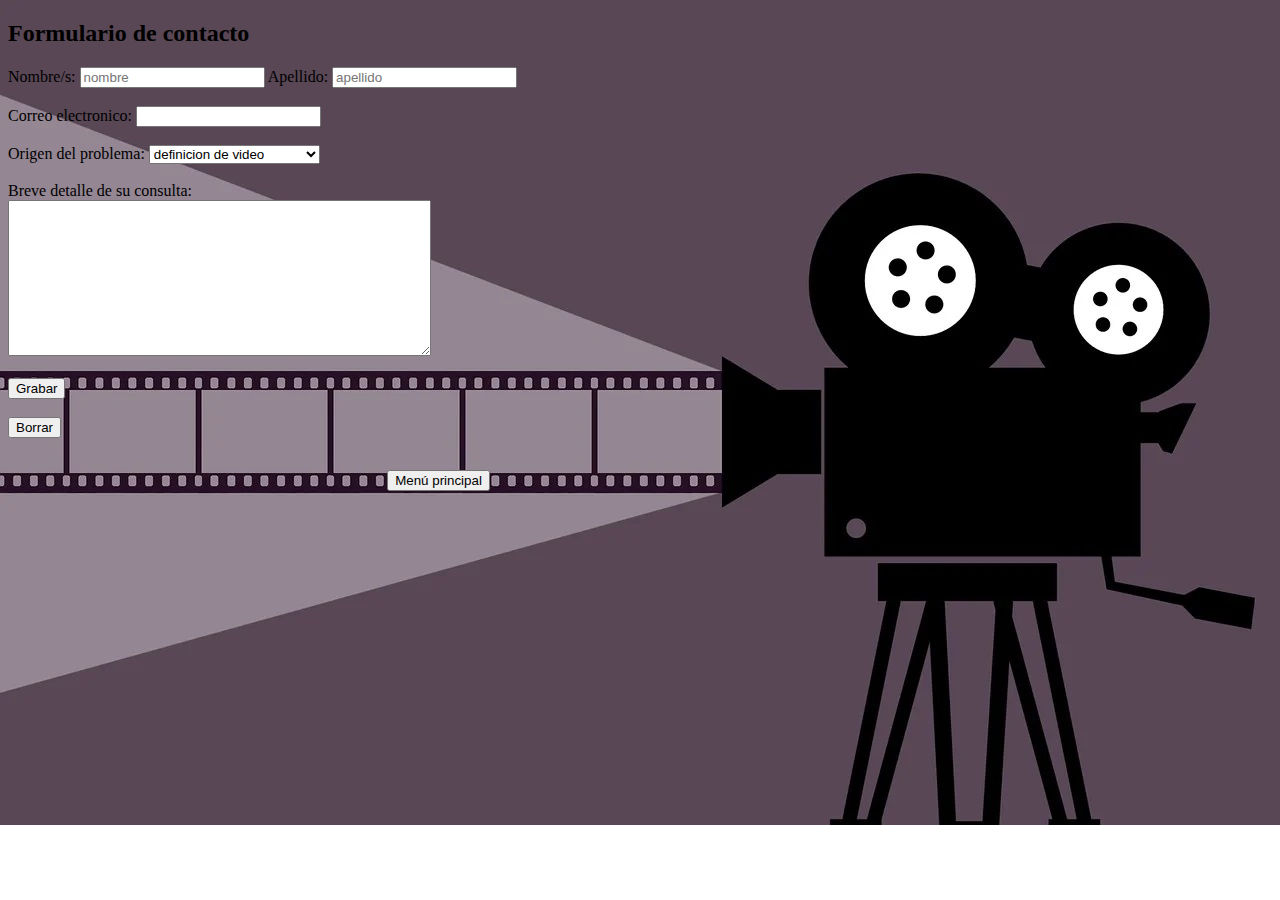
<file: contacto.html>
<!DOCTYPE html>
<html lang="es">

<head>
    <meta charset="UTF-8">
    <meta name="viewport" content="width=device-width, initial-scale=1.0">
    <link rel="stylesheet" href="css/contacto.css">
    <title>Contacto</title>
</head>

<body>
    <h2>Formulario de contacto</h2>
    <form action="procesar_formulario.py" method="post">
        <label for="nombre">Nombre/s:</label>
        <input type="text" id="nombre" placeholder="nombre">
        <label for="apellido">Apellido:</label>
        <input type="text" id="apellido" placeholder="apellido">
        <br><!--salto de linea-->
        <br>
        <label for="email">Correo electronico:</label>
        <input type="email" id="email" required>
        <br>
        <br>
        <label for="problema">Origen del problema:</label>
        <select name="" id="problema">
            <option value="">definicion de video</option>
            <option value="">cortes en reproduccion</option>
            <option value="">recomendaciones</option>
            <option value="">problemas con el usuario</option>
            <option value="">otros</option>
        </select>
        <br>
        <br>
        <label for="detalle">Breve detalle de su consulta:</label>
        <br>
        <textarea name="detalle" id="detalle" cols="50" rows="10"></textarea>
        <br>
        <br>
        <input type="submit" name="ret" id="ret" value="Grabar">
        <br>
        <br>
        <input type="reset" name="res" id="res" value="Borrar">
    </form>
    <br>
    <a href="index.html">
        <button>Menú principal</button>
    </a>
</body>

</html>
</file>
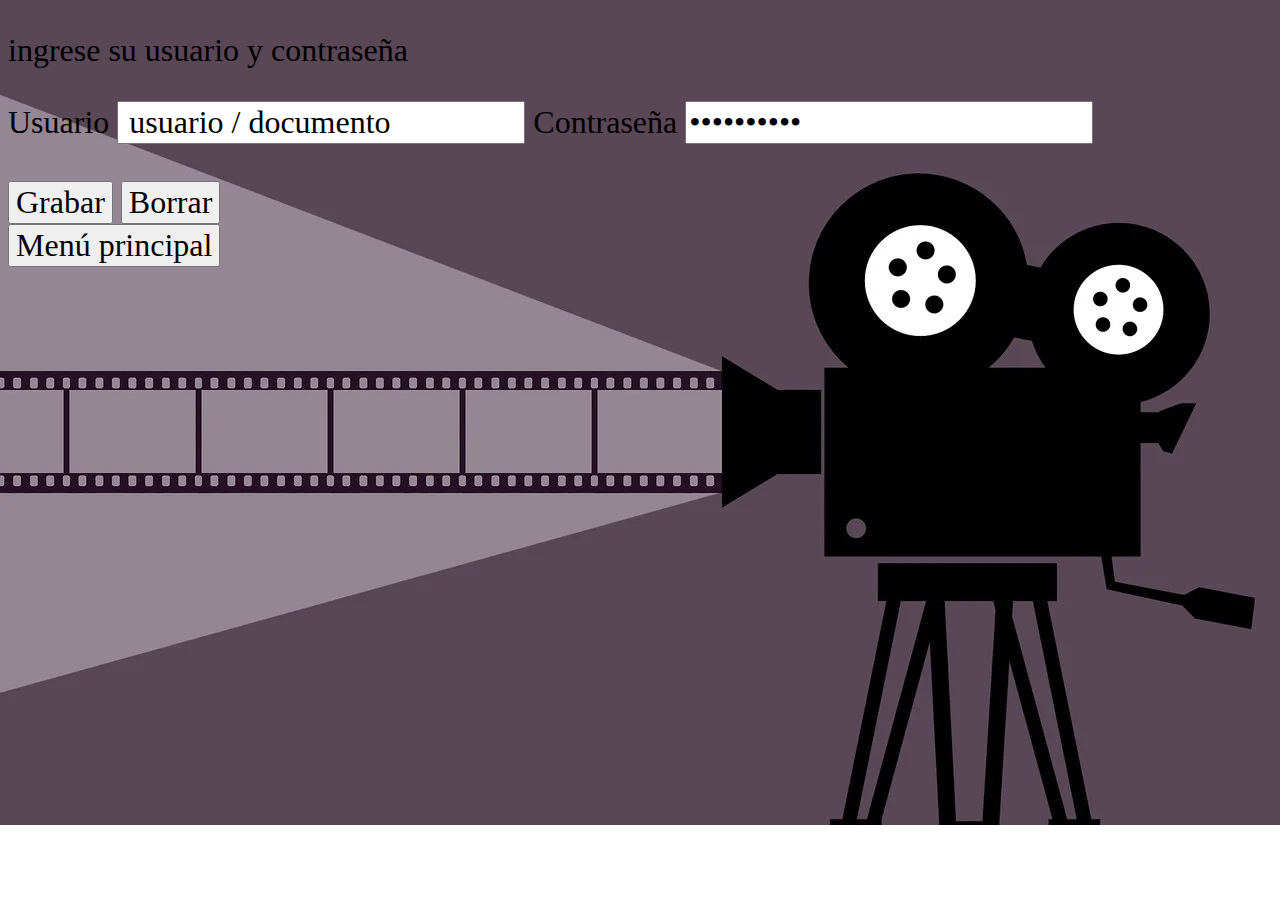
<file: inicio.html>
<!DOCTYPE html>
<html lang="es">

<head>
    <meta charset="UTF-8">
    <meta name="viewport" content="width=device-width, initial-scale=1.0">
    <link rel="stylesheet" href="css/inicio.css">
    <title>Inicio del sistema</title>
</head>

<body>
    <p>ingrese su usuario y contraseña</p>
    <form action="post">
        <label for="nombre">Usuario</label>
        <input type="text" name="nombre" id="nombre" value=" usuario / documento " reguiered>
        <label for="pass">Contraseña</label>
        <input type="password" name="pass" id="pass" value="contraseña" required>
        <br>
        <br>
        <div>
            <input type="submit" name="ret" id="ret" value="Grabar">
            <input type="reset" name="res" id="res" value="Borrar">
        </div>
    </form>
    <a href="index.html">
        <button>Menú principal</button>
</body>

</html>
</file>
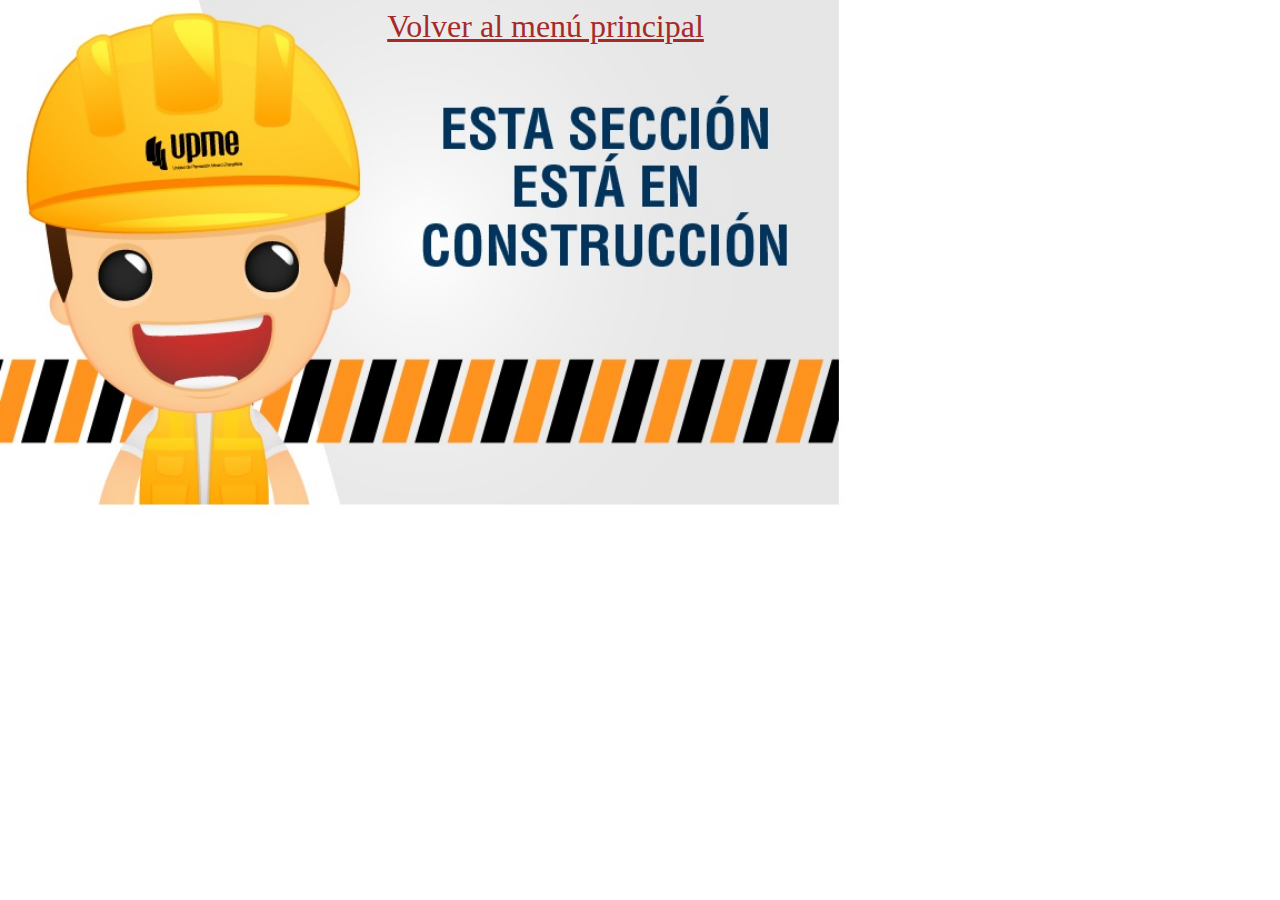
<file: prueba.html>
<!DOCTYPE html>
<html lang="es">

<head>
    <meta charset="UTF-8">
    <meta name="viewport" content="width=device-width, initial-scale=1.0">
    <link rel="stylesheet" href="css/prueba.css">
    <title>PAGINA EN CONSTRUCCION</title>
</head>

<body>
    <a href="index.html">Volver al menú principal</a>
</body>

</html>
</file>
<file: css/contacto.css>
body {
    background-image: url("../img/fondo.jpg");
    background-size: 120%;
    background-repeat: no-repeat;
    background-size: cover;
}

a {
    position: relative;
    top: 20%;
    left: 30%;
    font-size: 200%;
    color: brown;
}
</file>
<file: css/inicio.css>
* {
    margin: 20;
    padding: 10;
    box-sizing: content-box;
    font-family: 'Open Sans';
    font-size: xx-large;
    font: bold;
}

body {
    background-image: url("../img/fondo.jpg");
    background-size: cover;
    background-repeat: no-repeat;
}
</file>
<file: css/prueba.css>
body {
    background-image: url("../img/construc2.jpg");
    background-size: 120%;
    background-repeat: no-repeat;
    background-size: cover;
}

a {
    position: relative;
    top: 20%;
    left: 30%;
    font-size: 200%;
    color: brown;
}
</file>
